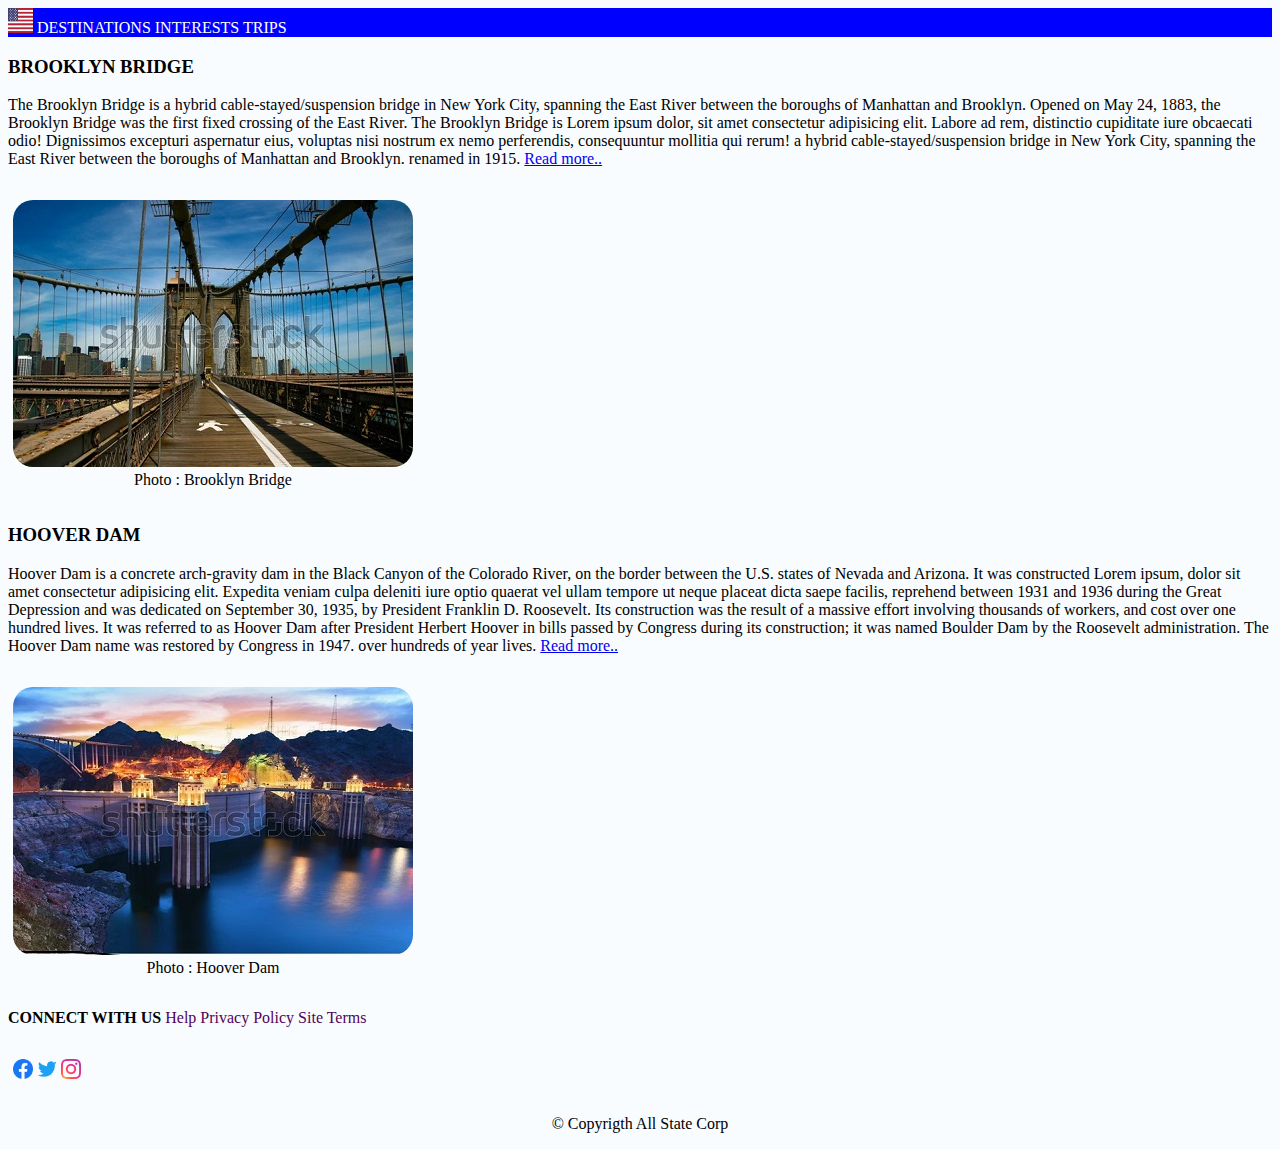
<file: pc2-wonders-of-usa/index.html>
<!-- Write HTML code here -->
<!DOCTYPE html>
<html lang="en">
<head>
    <meta charset="UTF-8">
    <meta http-equiv="X-UA-Compatible" content="IE=edge">
    <meta name="viewport" content="width=device-width, initial-scale=1.0">
    <title>Document</title>
    <link rel="stylesheet" href="./css/style.css">
</head>
<body>
    <header>
        <img id="a1" src="./images/america-flag.png" alt="image not found">
        <a class="a2" href="#">DESTINATIONS</a>
        <a class="a2" href="#">INTERESTS</a>
        <a class="a2" href="#">TRIPS</a>
    </header>
    <article>
        <h3>BROOKLYN BRIDGE</h3>
        <p>The Brooklyn Bridge is a hybrid cable-stayed/suspension bridge in New York City, spanning the East River between the boroughs of Manhattan and Brooklyn. Opened on May 24, 1883, the Brooklyn Bridge was the first fixed crossing of the East River.
            The Brooklyn Bridge is Lorem ipsum dolor, sit amet consectetur adipisicing elit. Labore ad rem, distinctio cupiditate iure obcaecati odio! Dignissimos excepturi aspernatur eius, voluptas nisi nostrum ex nemo perferendis, consequuntur mollitia qui rerum! a hybrid cable-stayed/suspension bridge in New York City, spanning the East River between the boroughs of Manhattan and Brooklyn.
            renamed in 1915. <a href="#">Read more..</a>
        </p>
        <figure>
            <img class="i1" src="./images/brooklyn-bridge.jpg" alt="image not found">
            <figcaption>Photo : Brooklyn Bridge</figcaption>
        </figure>
    </article>
    <article>
        <h3>HOOVER DAM</h3>
        <p>Hoover Dam is a concrete arch-gravity dam in the Black Canyon of the Colorado River, on the border between the U.S. states of Nevada and Arizona. It was constructed Lorem ipsum, dolor sit amet consectetur adipisicing elit. Expedita veniam culpa deleniti iure optio quaerat vel ullam tempore ut neque placeat dicta saepe facilis, reprehend between 1931 and 1936 during the Great Depression and was dedicated on September 30, 1935, by President Franklin D. Roosevelt. Its construction was the result of a massive effort involving thousands of workers, and cost over one hundred lives. It was referred to as Hoover Dam after President Herbert Hoover in bills passed by Congress during its construction; it was named Boulder Dam by the Roosevelt administration. The Hoover Dam name was restored by Congress in 1947.
            over hundreds of year lives. <a href="#">Read more..</a>
        </p>
        <figure>
            <img class="i1" src="./images/hoover-dam.jpg" alt="image not found">
            <figcaption>Photo : Hoover Dam</figcaption>
        </figure>
    </article>
    <footer>
        <p>
            <strong>CONNECT WITH US   </strong>
            <a class="a3" href="#">Help</a>
            <a class="a3" href="#">Privacy Policy</a>
            <a class="a3" href="#">Site Terms</a>
        </p>
        <figure>
            <img class="i3" src="./images/facebook.png" alt="image not found">
            <img class="i3" src="./images/twitter.png" alt="image not found">
            <img class="i3" src="./images/instagram.png" alt="image not found">
        </figure>
        <p id="c1">&copy; Copyrigth All State Corp</p>
    </footer>
</body>
</html>
</file>
<file: pc2-wonders-of-usa/css/style.css>
/* Write CSS code here */
body{
    background-color: rgba(240, 248, 255, 0.459);
}
header{
    background-color: blue;
}
#a1{
    height: 25px;
    width: 25px;
}
.a2{
    color: white;
    text-decoration: none;
}
.a3{
    color: rgb(81, 3, 88);
    text-decoration: none;
}
.i1{
    border-radius: 20px;
}
figure{
    text-align: center;
    display: inline-block;
    margin-left: 5px;
}
.i3{
    height: 20px;
    width: 20px;
}
#c1{
    text-align: center;
}
</file>
